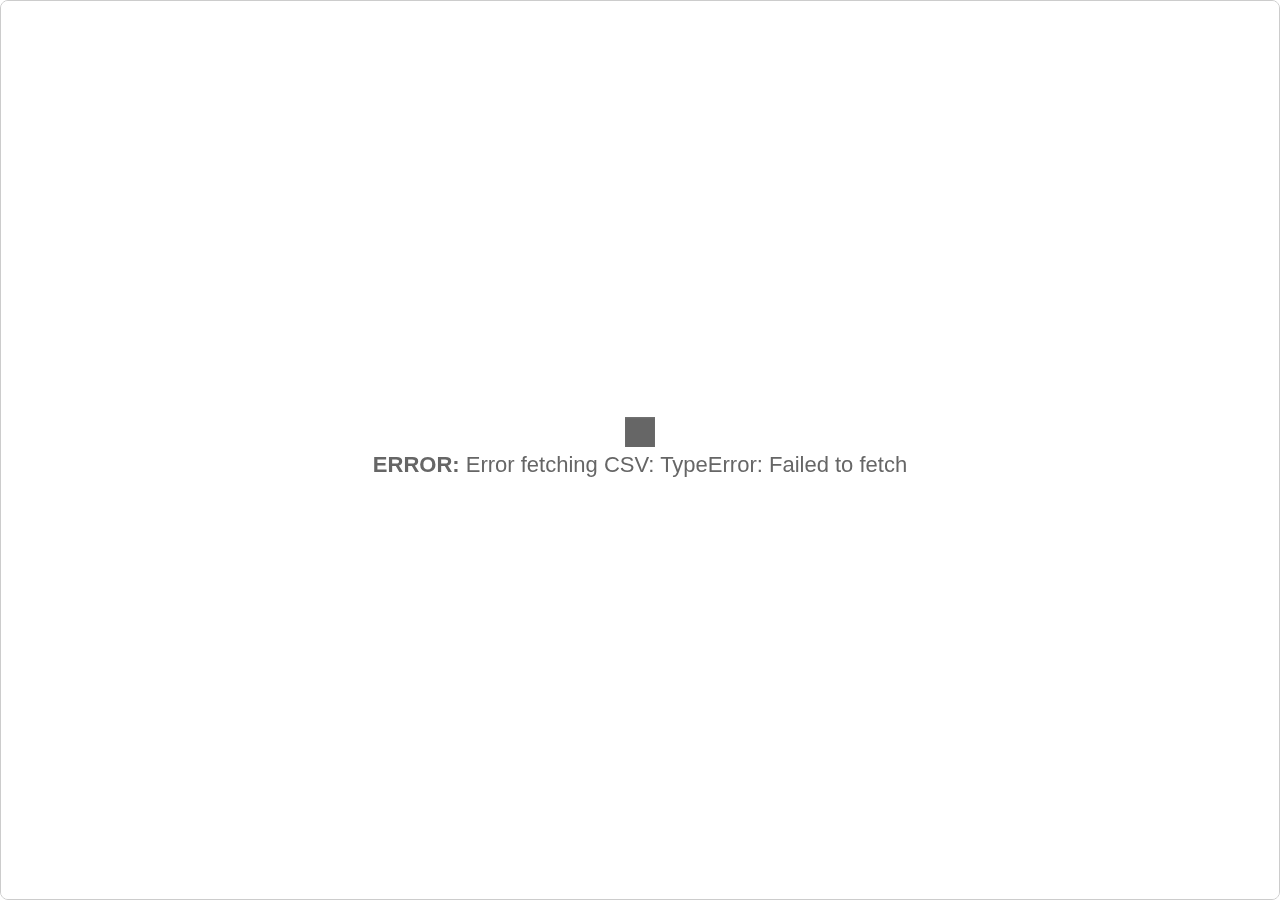
<file: index.html>
<!DOCTYPE html>
<html lang="et">
<head>
    <title>Reimo Slovakkias</title>
    <meta charset="utf-8">
    <meta name="description" content="Reimo Slovakkias">
    <meta name="apple-mobile-web-app-capable" content="yes">
    <meta name="apple-touch-fullscreen" content="yes">
    <meta name="viewport" content="width=device-width, initial-scale=1.0, maximum-scale=1.0">
    <!-- FAVICONS -->
    <link rel="apple-touch-icon" sizes="180x180" href="assets/pildid/sk_icon.png">
    <link rel="icon" type="image/png" href="assets/pildid/sk_icon.png" sizes="32x32">
    <link rel="icon" type="image/png" href="assets/pildid/sk_icon.png" sizes="16x16">
    <link rel="manifest" href="https://cdn.knightlab.com/libs/orangeline/latest/assets/favicons/manifest.json">
    <link rel="mask-icon" href="https://cdn.knightlab.com/libs/orangeline/latest/assets/favicons/safari-pinned-tab.svg" color="#5bbad5">
</head>
<body>
<iframe src="embed/index.html" style="position:fixed; top:0; left:0; bottom:0; right:0; width:100%; height:100%; border:none; margin:0; padding:0; overflow:hidden; z-index:999999;">
    Your browser doesn't support iframes
</iframe>

</body>
</html>
</file>
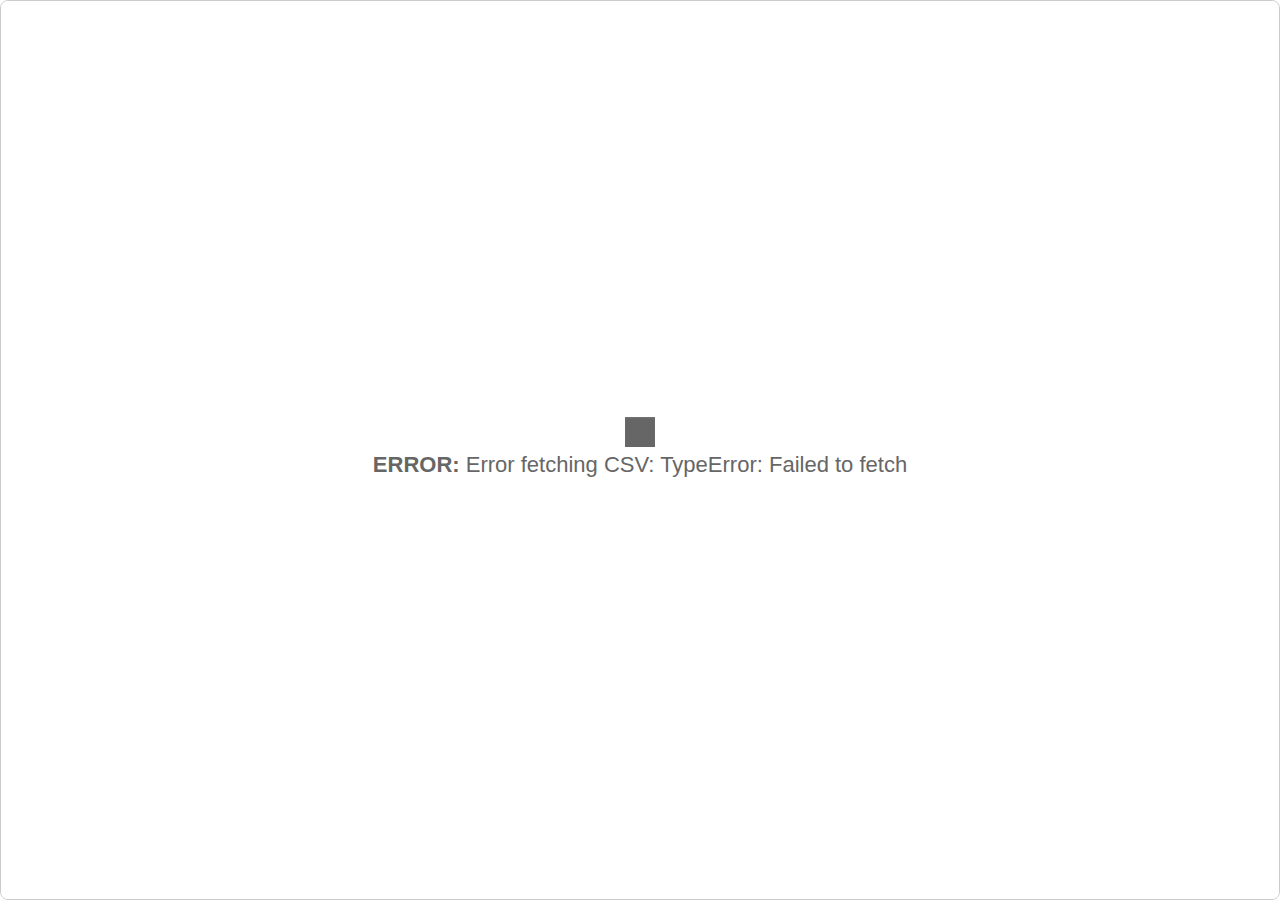
<file: embed/index.html>
<!DOCTYPE html>
<html lang="et">

<head>
    <title>Reimo Slovakkias</title>
    <meta charset="utf-8">
    <meta name="description" content="Reimo Slovakkias">
    <meta name="apple-mobile-web-app-capable" content="yes">
    <meta name="apple-touch-fullscreen" content="yes">
    <meta name="viewport" content="width=device-width, initial-scale=1.0, maximum-scale=1.0">
    <!-- FAVICONS  -->
    <link rel="apple-touch-icon" sizes="180x180" href="../assets/pildid/sk_icon.png">
    <link rel="icon" type="image/png" href="../assets/pildid/sk_icon.png" sizes="32x32">
    <link rel="icon" type="image/png" href="../assets/pildid/sk_icon.png" sizes="16x16">
    <link rel="manifest" href="https://cdn.knightlab.com/libs/orangeline/latest/assets/favicons/manifest.json">
    <link rel="mask-icon" href="https://cdn.knightlab.com/libs/orangeline/latest/assets/favicons/safari-pinned-tab.svg" color="#5bbad5">
    <!--
    If we want to support loading different versions of timeline like we used to,
    this isn't good enough. We used that to get the non-minimized version, for debugging,
    but now maybe sourcemaps are a better alternative?
     -->
    <script id='timeline-script-tag' type="text/javascript" src="../js/timeline.js"></script>
    <link rel="stylesheet" href="../css/timeline.css">
    <!-- Google Analytics should be handled by Timeline -->
    <!-- Global site tag (gtag.js) - Google Analytics -->
    <script async src="https://www.googletagmanager.com/gtag/js?id=G-FF1LX9MY1V"></script>
    <script>
        window.dataLayer = window.dataLayer || [];
        function gtag(){dataLayer.push(arguments);}
        gtag('js', new Date());

        gtag('config', 'G-FF1LX9MY1V');
    </script>
    <base target="_blank">

    <!-- Style -->
    <style>
        html,
        body {
            width: 100%;
            height: 100%;
            padding: 0px;
            margin: 0px;
        }

        #timeline-embed {
            height: 100%;
        }
    </style>
    <!-- HTML5 shim, for IE6-8 support of HTML elements -->
    <!--[if lt IE 9]>
    <script src="//html5shim.googlecode.com/svn/trunk/html5.js"></script><![endif] -->
</head>

<body>
<!-- BEGIN Timeline Embed -->
<div id="timeline-embed"></div>
<!-- Override -->
<script type="text/javascript">
    function ready(fn) {
        if (document.readyState != 'loading') {
            fn();
        } else {
            document.addEventListener('DOMContentLoaded', fn);
        }
    }

    function setPageLanguage() {
        var lang = window.location.href.match(/&lang=([a-zA-Z]*?)&?/);

        if (lang) {
            document.getElementsByTagName('html')[0].setAttribute('lang', lang[1]);
        }

    }

    function computeEmbedPath() {
        var trim_point = window.location.href.indexOf('embed/index.html');
        if (trim_point > 0) {
            return window.location.href.substring(0, trim_point); // supports https access via https://s3.amazonaws.com/cdn.knightlab.com/libs/timeline/latest/embed/index.html
        }
        return "https://cdn.knightlab.com/libs/timeline3/latest/";
    }

    function addOembedTag() {
        // it's not clear that any tools execute this JS to get the URL, but maybe?
        var oembed_link = document.createElement('link');
        oembed_link['rel'] = 'alternate';
        oembed_link['type'] = 'application/json+oembed';
        oembed_link['href'] = 'https://oembed.knightlab.com/timeline/?url=' + encodeURIComponent(window.location.href);
        document.head.appendChild(oembed_link);
    }

    function createEmbedDiv(containerId, width, height) {

        if (typeof(width) != 'string' && typeof(width) != 'number') {
            width = '100%'
        }

        if (typeof(height) != 'string' && typeof(height) != 'number') {
            height = '100%'
        }

        // default containerId would be 'timeline-embed'
        t = document.createElement('div');
        t.style.position = 'relative';

        te = document.getElementById(containerId);
        te.appendChild(t);
        te.classList.add("tl-timeline-embed");

        if (width.toString().match("%")) {
            te.style.width = width.split("%")[0] + "%";
        } else {
            width = Number(width) - 2;
            te.style.width = (width) + 'px';
        }

        if (height.toString().match("%")) {
            te.style.height = height;
            te.classList.add("tl-timeline-full-embed");
        } else if (width.toString().match("%")) {
            te.classList.add("tl-timeline-full-embed");
            height = Number(height) - 16;
            te.style.height = (height) + 'px';
        } else {
            height = height - 16;
            te.style.height = (height) + 'px';
        }
    }

    /**
     * Parse all URL parameters as possible Timeline options.
     * Timeline itself will use or ignore these based on actual
     * supported options.
     */
    function optionsFromUrlParams() {
        var param_str = window.location.href.slice(window.location.href.indexOf('?') + 1);

        if (param_str.match('#')) {
            param_str = param_str.split('#')[0];
        }

        param_str = param_str.split('&');

        var url_vars = {}

        for (var i = 0; i < param_str.length; i++) {
            var uv = param_str[i].split('=');
            url_vars[uv[0]] = uv[1];
        }
        return url_vars;
    };

    ready(function() {
        setPageLanguage();
        var embed_path = computeEmbedPath();
        addOembedTag();

        var options = {
            language: '/../js/locale/et_reimo.json',
            start_at_end: true
        }
        createEmbedDiv('timeline-embed', options.width, options.height);
        // ga_property_id is not something we let users override
        options.ga_property_id = 'G-FF1LX9MY1V';
        if (typeof(options.source) == 'undefined') {
            options.source = '1CIBQIIne3XNOnu6rCBAQxLjd0ITxY8c_7OBv4uI3sxM'
        }

        options.soundcite = true;

        window.options = options
        window.timeline = new TL.Timeline('timeline-embed', options.source, options)

    })
</script>
</body>

</html>
</file>
